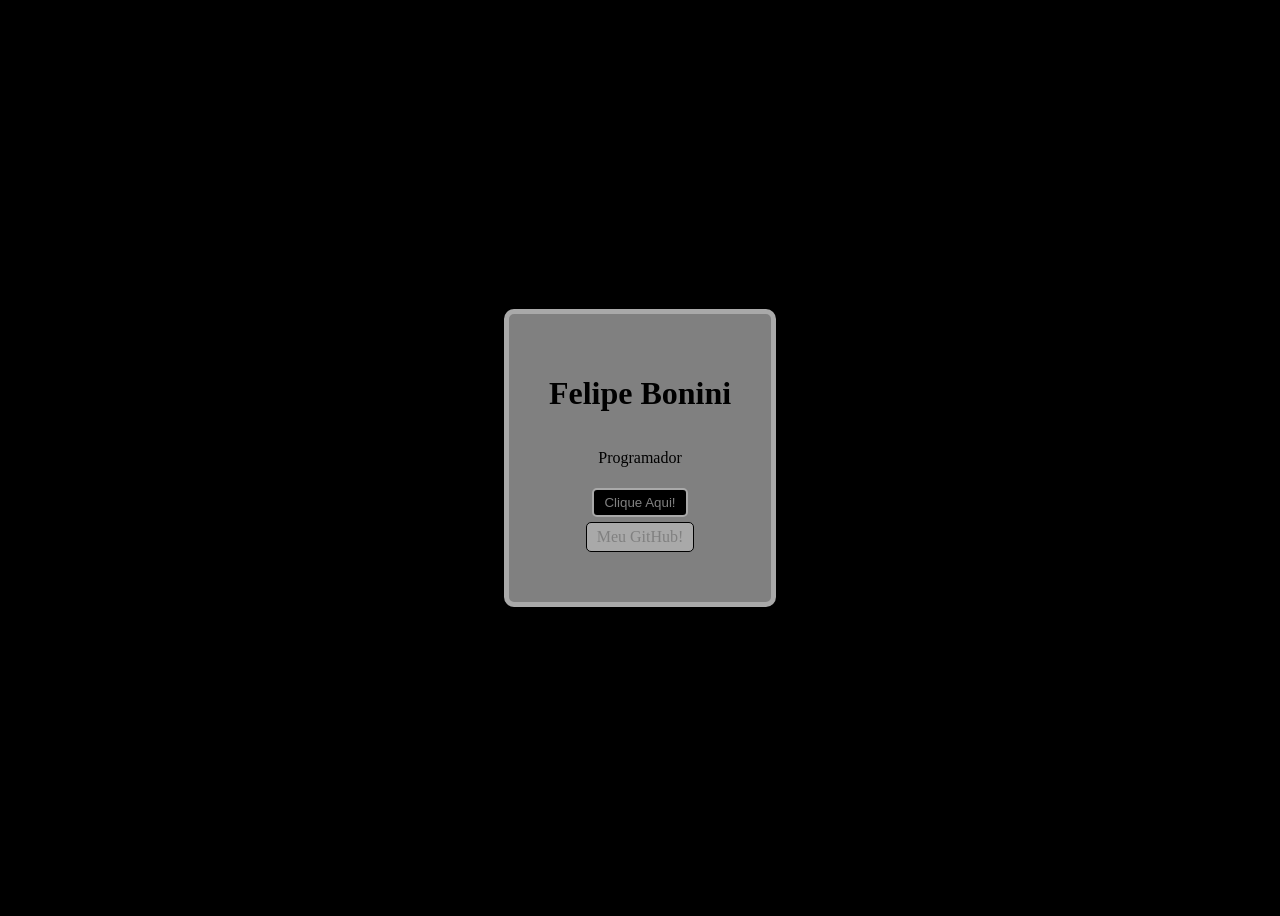
<file: Perfil/index.html>
<!DOCTYPE html>
<html lang="pt-br">
<head>
    <meta charset="UTF-8">
    <meta name="viewport" content="width=device-width, initial-scale=1.0">
    <title>Card Perfil</title>

    <link rel="stylesheet" href="style.css">
</head>
<body>
    <div class="card">
    <h1>Felipe Bonini</h1>

    <p>Programador</p>
   
    <button>Clique Aqui!</button>    
    
    <a href="https://github.com/Felipe-Bonini">Meu GitHub!</a>
 
</div>
 <script src="script.js"></script>
</body>
</html>
</file>
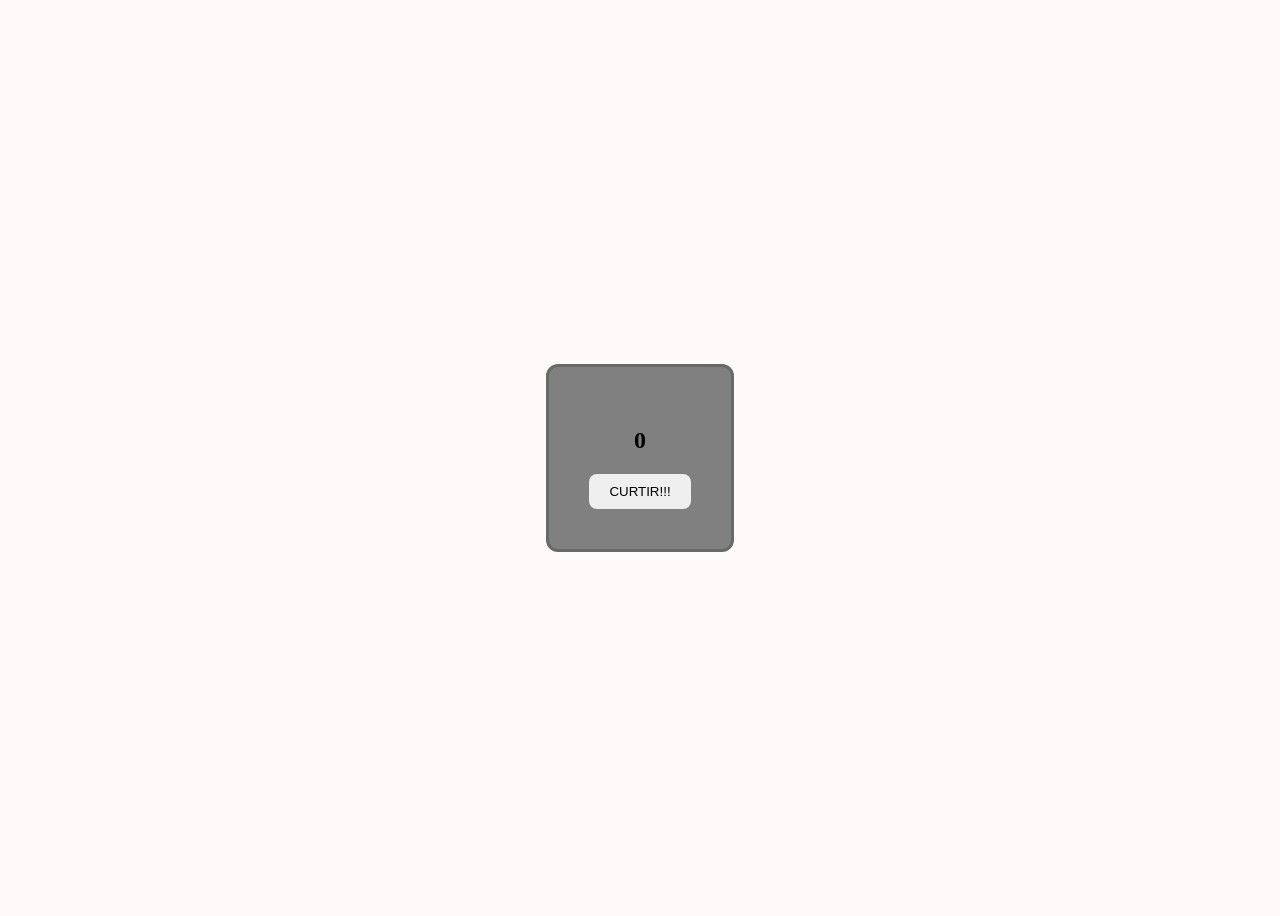
<file: Programa_Like/index.html>
<!DOCTYPE html>
<html lang="pt-br">
<head>
    <meta charset="UTF-8">
    <meta name="viewport" content="width=device-width, initial-scale=1.0">
    <title>Contador Likes</title>
    <link rel="stylesheet" href="style.css">
</head>
<body>
<div class="Like">
    <h2 id="contador">0</h2>

    <button id="like">CURTIR!!!</button>
</div>

<script src="script.js"></script>
</body>
</html>
</file>
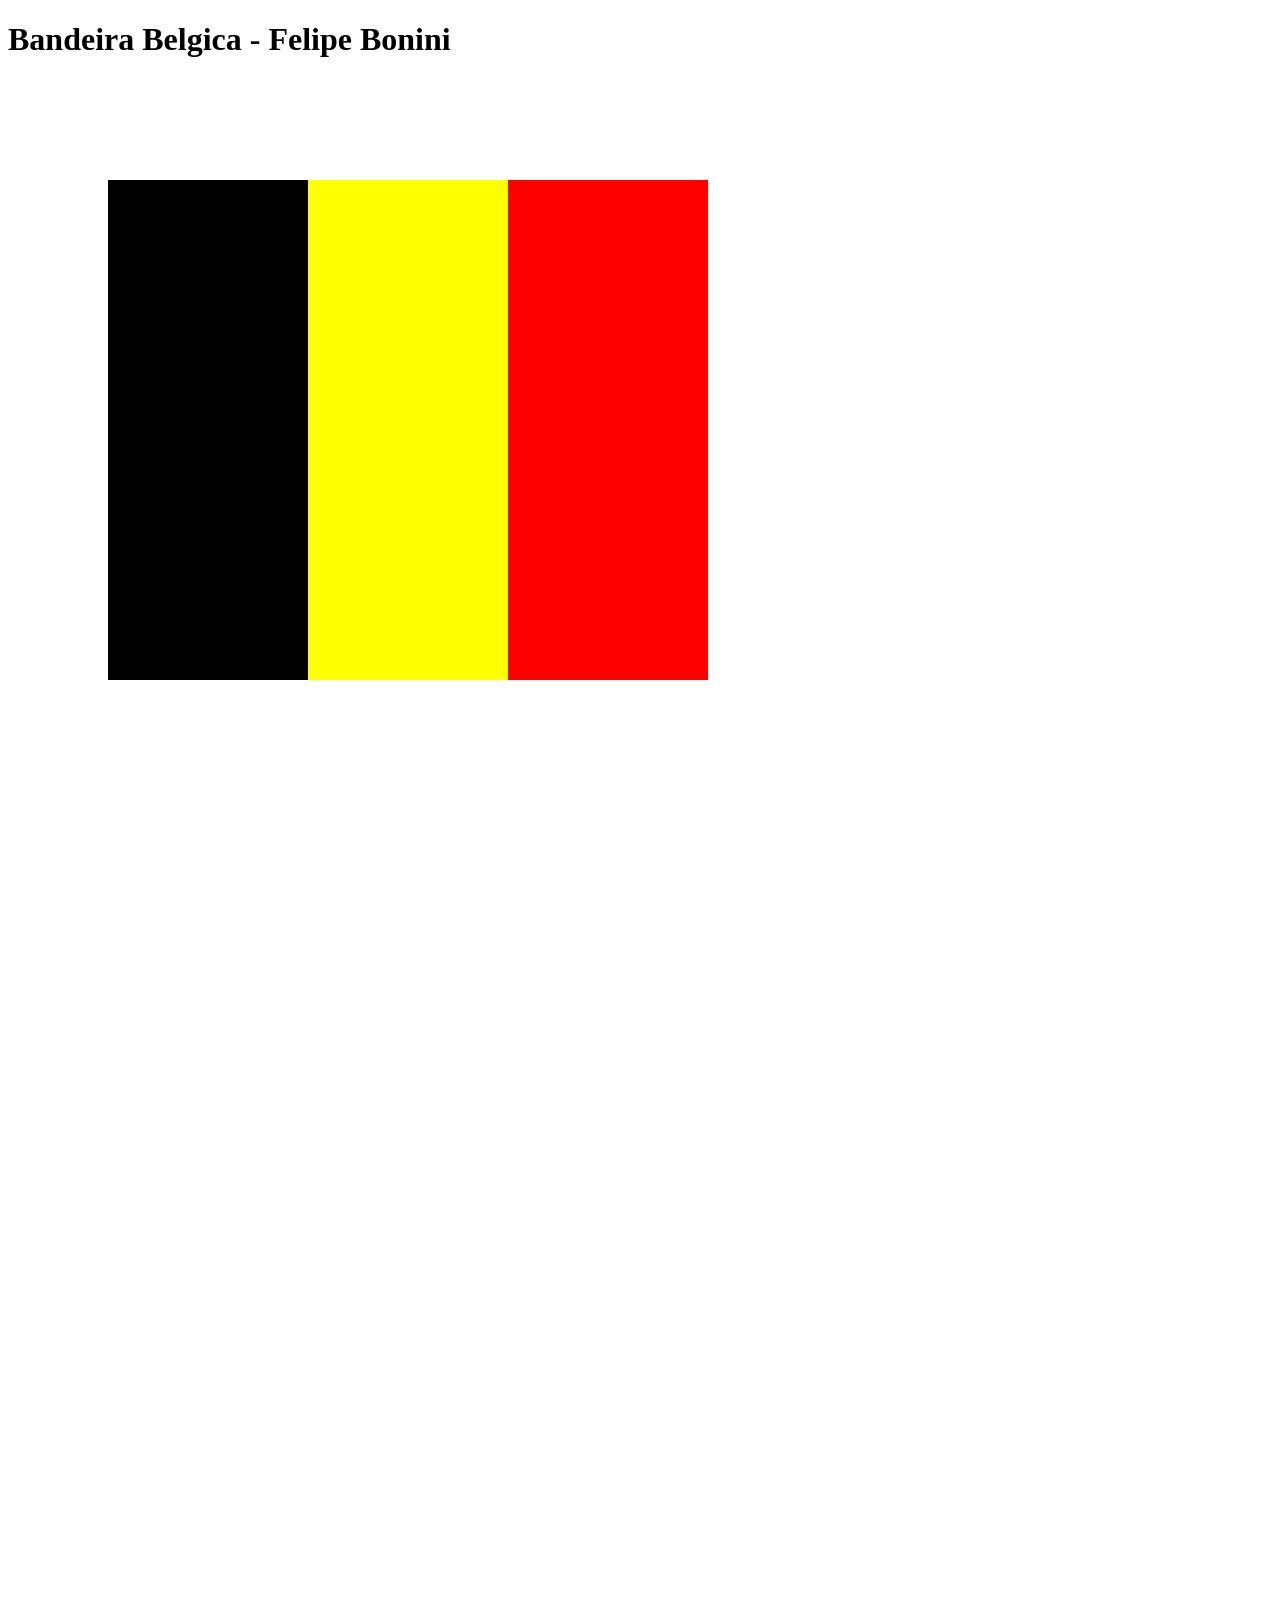
<file: Bandeira/belgica.html>
<!DOCTYPE html>
<html lang="en">
<head>
    <meta charset="UTF-8">
    <meta name="viewport" content="width=device-width, initial-scale=1.0">
    <title>Bandeira</title>
</head>
<body>
    <h1>Bandeira Belgica - Felipe Bonini</h1>
    <canvas id="meu_canvas" width="3000" height="3000"></canvas>

    <script>
        var canvas=document.getElementById('meu_canvas');
        var context=canvas.getContext('2d');

        context.fillStyle = 'black';
        context.fillRect(100, 100, 200, 500);
        context.fillStyle = 'yellow';
        context.fillRect(300, 100, 200, 500);
        context.fillStyle = 'red';
        context.fillRect(500, 100, 200, 500);
    </script>
    
</body>
</html>
</file>
<file: Perfil/style.css>
body{
    display: flex;
    justify-content: center;
    align-items: center;
    height: 100vh;
    background-color: black;
}
.card{
    transition: background-color 0.3s, color 0.3s;
    display: flex;
    background-color: grey;
    flex-direction: column;
    align-items: center;
    padding: 40px;
    border: 5px solid darkgray;
    border-radius: 10px;
}
button{
    background-color: black;
    color: grey;
    text-decoration: none;
    border: 2px solid darkgray;
    border-radius: 5px;
    padding: 5px 10px;
    margin-top: 5px;
}
button:hover{
    transition: 0.3s;
    background-color: gray;
    color: black;
}
a{
    background-color: darkgrey;
    color: grey;
    text-decoration: none;
    border: 1.5px solid black;
    border-radius: 5px;
    margin: 10px;
    padding: 5px 10px;
    margin-top: 5px;
}
a:hover{
    transition: 0.3s;
    background-color: gray;
    color: black;
}
</file>
<file: Programa_Like/style.css>
body{
    display: flex;
    align-items: center;
    justify-content: center;

    height: 100vh;

    background-color: snow;
}
.Like{
    display: flex;
    align-items: center;
    flex-direction: column;

    background-color: gray;
    padding: 40px;
    border: 3px solid dimgrey;
    border-radius: 12px;
} 
button{
    padding: 10px 20px;
    border-radius: 8px;
    border: none;
    cursor: pointer;
}

button:hover{
    transition: 0.1s;
    background-color: black;
    color: white;
}
</file>
